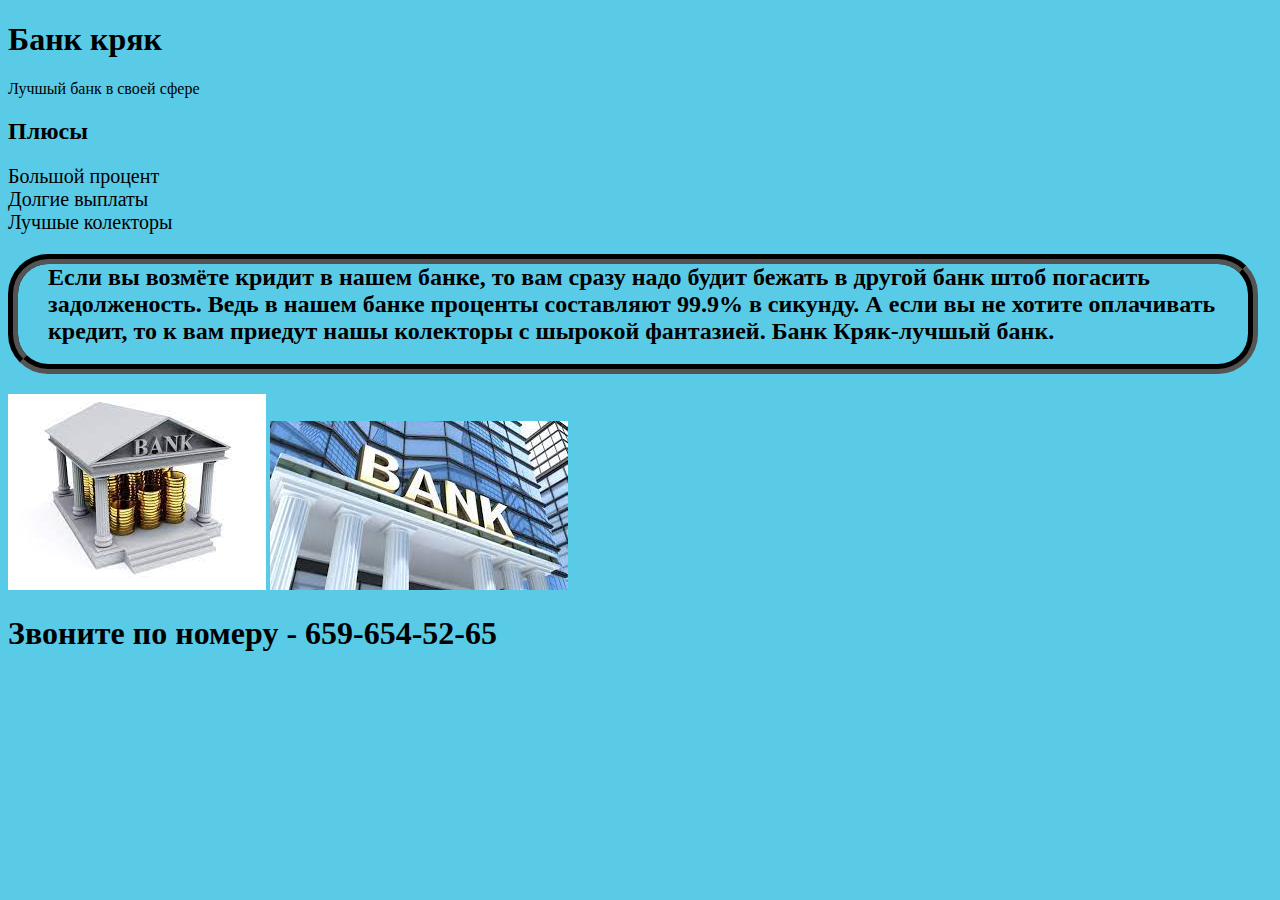
<file: Итоговый проект/3.html>
<!DOCTYPE html>
<html lang="en">
<head>
    <meta charset="UTF-8">
    <meta http-equiv="X-UA-Compatible" content="IE=edge">
    <meta name="viewport" content="width=device-width, initial-scale=1.0">
    <title>Банк кряк</title>
    <link rel="stylesheet" href="style3.css">
</head>
<body>
    <h1>Банк кряк</h1>
    <p>Лучшый банк в своей сфере</p>
    <h2>Плюсы</h2>
    <div>
        <li class="hik">Большой процент</li>
        <li class="hik">Долгие выплаты</li>
        <li class="hik">Лучшые колекторы</li>
    </div>
    <h2 class="plus">Если вы возмёте кридит в нaшем банке, то вам сразу надо будит бежать в другой банк штоб погасить задолженость. Ведь в нашем банке проценты составляют 99.9% в сикунду. А если вы не хотите оплачивать кредит, то к вам приедут нашы колекторы с шырокой фантазией. Банк Кряк-лучшый банк. </h2>
    <img src="[data-uri]" alt="">
    <img src="[data-uri]" alt="">
    <h1>Звоните по номеру - 659-654-52-65</h1>
</body>
</html>
</file>
<file: Итоговый проект/style3.css>
body{
    background-color: rgb(90, 203, 231)
}

.plus{
    height: 100px;
    width: 1200px;
    padding-left: 30px;

    border-radius: 40px;
    border-width: 10px;
    border-color: black;
    border-style: groove;
}

.hik{
    font-size: 20px;
}
</file>
